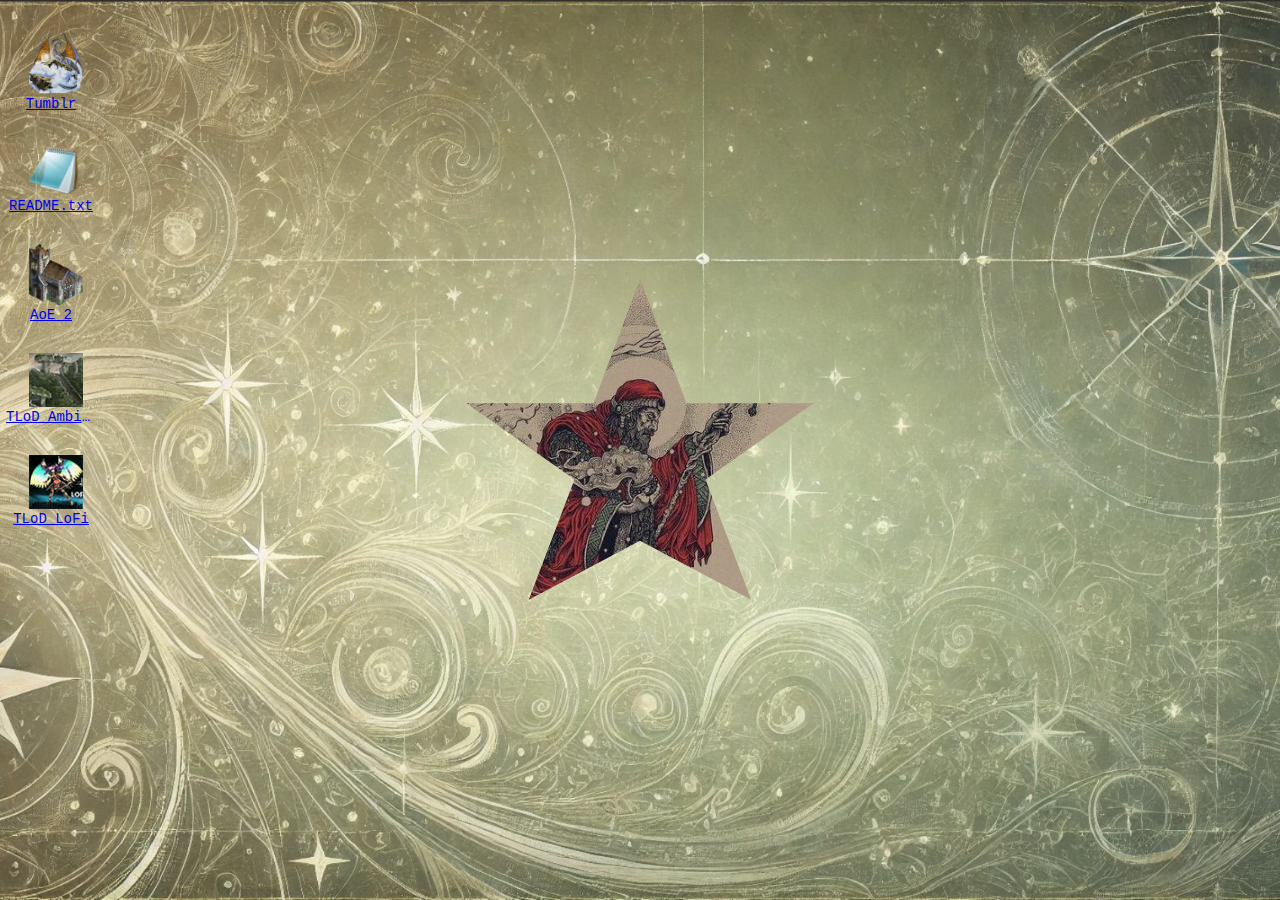
<file: index.html>
<!DOCTYPE html>
<html lang="en">
<head>
  <meta charset="UTF-8">
  <meta name="viewport" content="width=device-width, initial-scale=1.0">
  <meta content="astralvitz" name="author">
  <meta content="yes" name="apple-mobile-web-app-capable">
  <meta name="author" content="astralvitz">
  <meta name="keywords" content="">

  <meta name="title" content="astralvitz">
  <meta name="description" content="a wizard's early brew">

  <meta property="og:type" content="website">
  <meta property="og:url" content="https://astralvitz.github.io/astralvitz.github.io/">
  <meta property="og:site_name" content="astralvitz">
  <meta property="og:title" content="astralvitz">
  <meta property="og:description" content="a wizard's early brew">
  <meta property="og:type" content="website">

  <meta property="og:image" itemprop="image" content="https://astralvitz.github.io/astralvitz.github.io/assets/astralvitz.jpg">
  <meta property="og:image:type" content="image/jpg">
  <meta property="og:image:width" content="1200">
  <meta property="og:image:height" content="720">
  <meta property="og:image" itemprop="image" content="https://astralvitz.github.io/astralvitz.github.io/assets/astralvitz.jpg">
  <meta property="og:image:type" content="image/jpg">
  <meta property="og:image:width" content="700">
  <meta property="og:image:height" content="650">

  <meta property="twitter:card" content="summary_large_image">
  <meta property="twitter:url" content="https://astralvitz.github.io/astralvitz.github.io">
  <meta property="twitter:site_name" content="astralvitz">
  <meta property="twitter:title" content="astralvitz">
  <meta property="twitter:description" content="a wizard's early brew">
  <meta name="twitter:type" content="website">
  <meta name="twitter:image" itemprop="image" content="https://astralvitz.github.io/astralvitz.github.io/assets/astralvitz.jpg">
  <meta name="twitter:image:alt" content="astralvitz">
  
  <title>astralvitz</title>
  <link rel="stylesheet" href="styles.css">
  <link rel="stylesheet" href="desktop.css">
</head>
<body>
  <div class="desktop">
    <div class="icon">
      <a href="https://astralvitz.tumblr.com/">
        <img src="assets/tumblrdragon.gif">
        <div class="icon-name">Tumblr</div>
      </a>
    </div>
    <div class="icon">
      <a href="https://github.com/astralvitz/astralvitz.github.io">
        <img src="assets/notepad.png">
        <div class="icon-name">README.txt</div>
      </a>
    </div>
    <div class="icon">
      <a href="aoe2.html">
        <img src="assets/AoE2Monastery.png">
        <div class="icon-name">AoE 2</div>
      </a>
    </div>
    <div class="icon">
      <a href="tlodambient.html">
        <img src="assets/tlodambient.jpg">
        <div class="icon-name">TLoD Ambient</div>
      </a>
    </div>
    <div class="icon">
      <a href="tlodlofi.html">
        <img src="assets/tlodlofi.jpg">
        <div class="icon-name">TLoD LoFi</div>
      </a>
    </div>
  </div>
    <div class="container">
      <svg width='0' height='0'>
        <defs>
          <clipPath id="star-cp" clipPathUnits="objectBoundingBox">
            <path
              d="M0.5, 0 L0.629, 0.345 L0.982, 0.345 L0.682, 0.557 L0.809, 0.891 L0.5, 0.727 L0.191, 0.891 L0.318, 0.557 L0.018, 0.345 L0.371, 0.345z">
            </path>
          </clipPath>
        </defs>
      </svg>
      <div class="clipstarshape clipcontent"></div>
      <!-- <div class="navmenu">
          <a href="#">Arriving Soon™</a>
      </div> -->
    </div>
</body>
</html>
</file>
<file: styles.css>
:root {
  font-size: 1rem;
}

body, html {
  margin: 0;
  padding: 0;
  height: 100%;
  width: 100%;
  display: flex;
  justify-content: center;
  align-items: center;
  font-family: Arial, sans-serif;
  background-color: #f0f0f0;
  background: url('assets/bg_wiz6.jpg') no-repeat center center fixed;
  background-size: cover;
  overflow: hidden;
}
.container {
  text-align: center;
}
.image {
  max-width: 100%;
  width: auto;
  height: auto;
  margin: auto;
  box-shadow: 0 0 2rem rgba(0, 0, 0, 0.3);
}
.navmenu a {
  margin: 0 15px;
  text-decoration: none;
  color: #A13A3B;
}
.navmenu a:hover {
  text-decoration: underline;
}

/* star */

.clipstarshape {
  clip-path: url(#star-cp);
  
  width: 40vh;
  height: 40vh;
  max-height: 40vh;
  max-width: 40vh;
  
  background-size: cover;
  background-blend-mode: screen;
  margin: auto;
}

.clipcontent {
  /* background-color: rgb(20 83 45); */
  background-image: url("assets/astralvitz.jpg");
}

/* bottom navbar */
.footermenu {
  position: fixed;
  bottom: 0;
  left: 0;
  width: 100%;
  background-color: #333;
  color: white;
  text-align: center;
  padding: 1rem 0;
  box-shadow: 0 -2px 5px rgba(0, 0, 0, 0.3);
}

.footermenu a {
  margin: 0 1.5rem;
  text-decoration: none;
  color: white;
  font-size: 1.2rem;
}

.footermenu a:hover {
  text-decoration: underline;
}
</file>
<file: desktop.css>
.desktop {
  position: absolute;
  padding: 8px;
  height: calc(100vh - 32px);
  width: 100vw;
  overflow: hidden;
  display: flex;
  flex-wrap: wrap;
  align-items: flex-start;
  flex-direction: column;
}
.icon {
  width: 100px;
  cursor: pointer;
  margin: 8px 0;
  padding: 5px;
  border: 1px solid transparent;

  -webkit-user-select: none;
  -moz-user-select: -moz-none;
  -ms-user-select: none;
  user-select: none;
  -webkit-tap-highlight-color: rgba(0, 0, 0, 0);
}

.icon img {
  width: 54px;
  display: block;
  margin: 0 auto;
}

.icon .icon-name {
  font-family: calibri, monospace;
  font-size: 14px;
  line-height: 20px;
  height: 20px;
  width: 90px;
  overflow: hidden;
  white-space: nowrap;
  text-overflow: ellipsis;
  text-align: center;
}

.recycle-bin {
  position: absolute;
  right: 8px;
  bottom: 16px;
}
</file>
